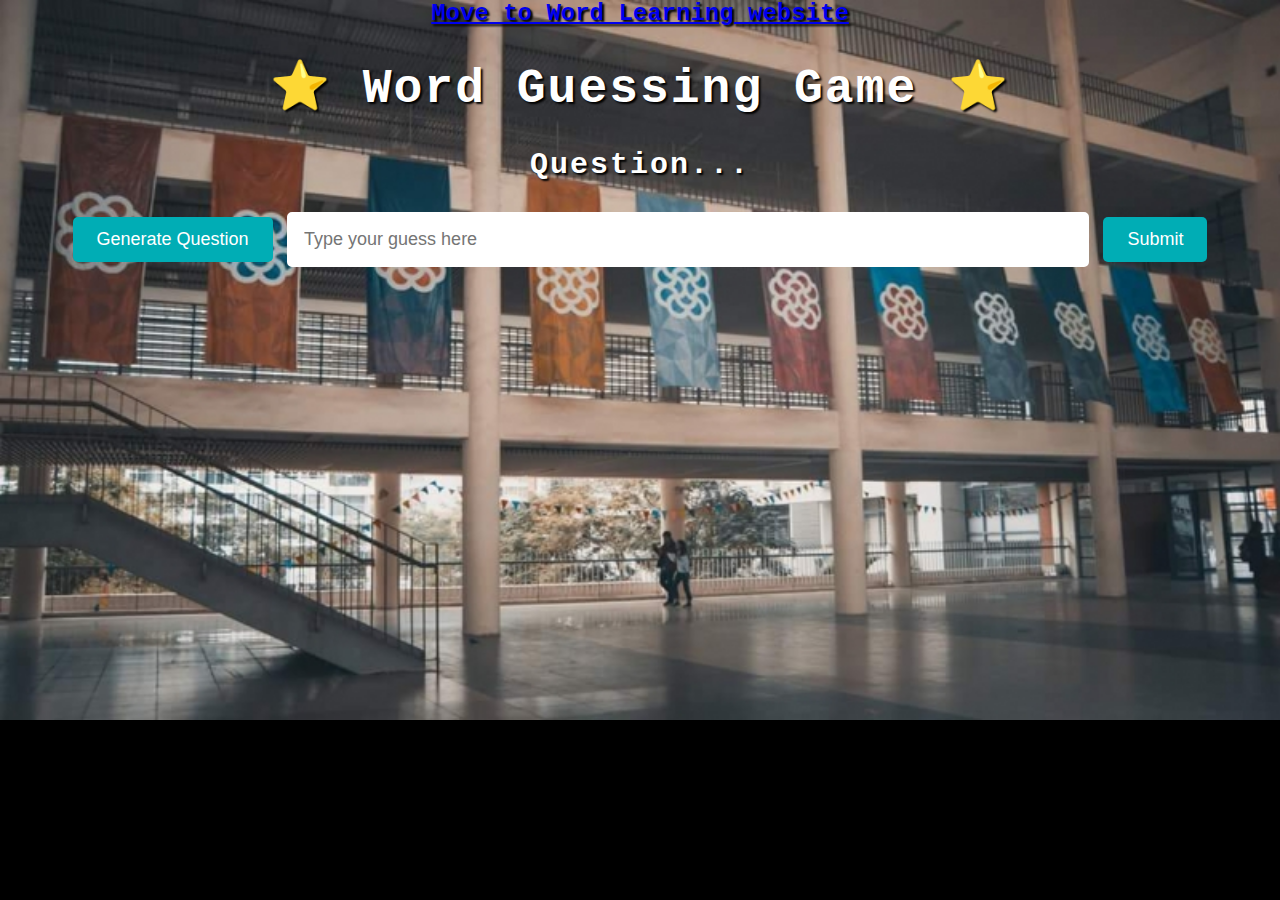
<file: index.html>
<!DOCTYPE html>
<html>

<head>
    <title>Random Question Generator</title>
    <link rel="stylesheet" href="CSS\index.css">
</head>

<body>
    <a href="words.html">Move to Word Learning website</a>

    <h1>⭐ Word Guessing Game ⭐</h1>

    <div id="question">Question...</div>
    <button id="question-button" onclick="displayQuestion()">Generate Question</button>

    <input type="text" id="answer-input" placeholder="Type your guess here">

    <button id="submit-button" type="submit">Submit</button>
    <button id="hint-button" onclick="displayHint()">Hint</button>
    <div id="feedback"></div>

    <button id="save-button" onclick="saveAnswer()">Save Answer</button>
    <div id="saved-answer"></div>

    <script src="JS\index.js"></script>
</body>

</html>
</file>
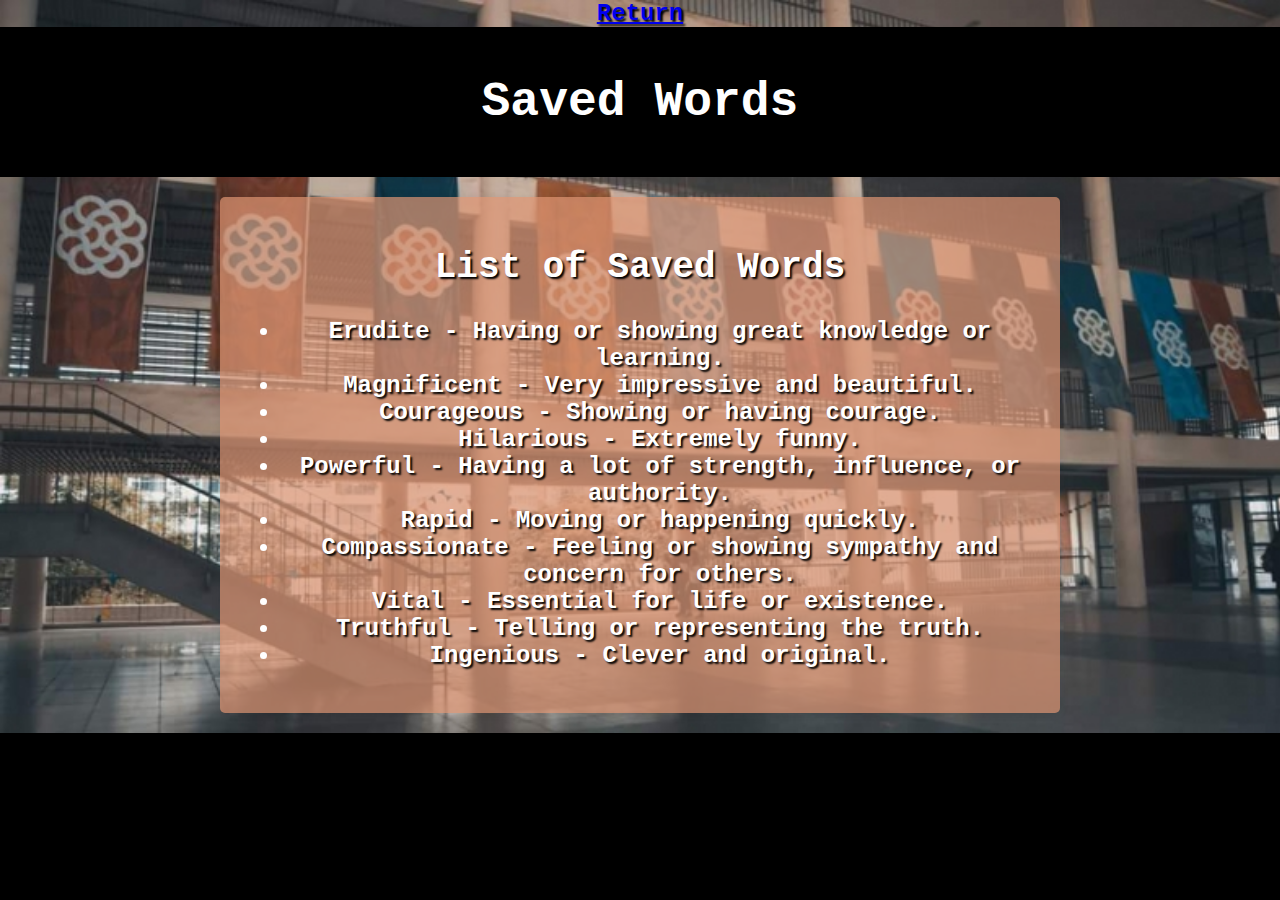
<file: saved_words.html>
<!DOCTYPE html>
<html lang="en">
<head>
    <meta charset="UTF-8">
    <meta name="viewport" content="width=device-width, initial-scale=1.0">
    <title>Saved Words</title>
    <link rel="stylesheet" href="CSS/saved_words.css">
</head>
<body>
    <a href="words.html">Return</a>
    <header>
        <h1>Saved Words</h1>
    </header>
    <main>
        <section>
            <h2>List of Saved Words</h2>
            <ul id="wordList"></ul>
        </section>
    </main>

    <script src="JS/saved_words.js"></script>
</body>
</html>
</file>
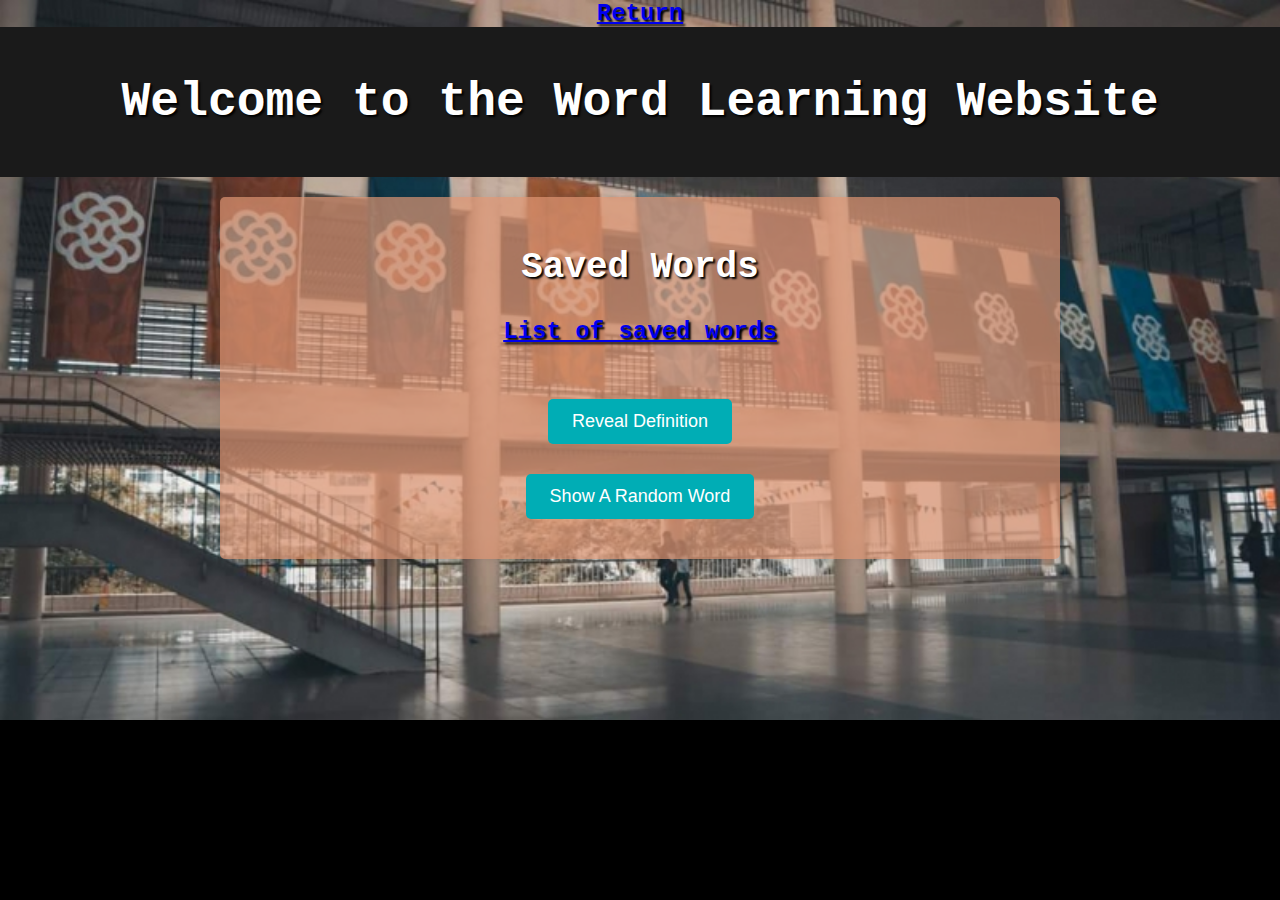
<file: words.html>
<!DOCTYPE html>
<html lang="en">

<head>
    <meta charset="UTF-8">
    <meta name="viewport" content="width=device-width, initial-scale=1.0">
    <title>Learn New Words</title>
    <link rel="stylesheet" href="CSS/words.css">
</head>

<body>
    <a href="index.html">Return</a>
    <header>
        <h1>Welcome to the Word Learning Website</h1>
    </header>
    <main>
        <section>
            <h2>Saved Words</h2>
            <a href="saved_words.html">List of saved words</a>
            <div>
                <p id="wordOfDay"></p>
                <button onclick="revealDefinition()">Reveal Definition</button>
            </div>
            <p id="definition" style="display: none;"></p>
            <button onclick="showRandomWord()">Show A Random Word</button>
        </section>
    </main>
    <script src="JS/words.js"></script>
</body>
</html>
</file>
<file: CSS/saved_words.css>
body {
    font-family: 'Courier New', Courier, monospace;
    text-align: center;
    background-color: black;
    background-image: url('1234.jpg');
    background-size: cover;
    background-repeat: no-repeat;
    margin: 0;
    padding: 0;
    color: white; /* Set the text color to white for better visibility on the image background */
    text-shadow: 2px 2px 2px black;
    font-size: 24px; /* Adjust the font size as desired */
    font-weight: bold; /* Increase the font weight for better visibility */
}

header {
    background-color: rgb(0, 0, 0);
    color: white;
    text-align: center;
    padding: 1rem 0;
}

main {
    max-width: 800px;
    margin: 20px auto;
    padding: 20px;
    background-color: rgb(221, 148, 114, 0.7);
    box-shadow: 0 0 10px rgba(0, 0, 0, 0.1);
    border-radius: 5px;
}

section {
    margin-bottom: 20px;
}

h1, h2, h3 {
    color: white;
}

p {
    color: white;
}

footer {
    text-align: center;
    padding: 10px 0;
    position: fixed;
    bottom: 0;
    width: 100%;
    background-color: #00adb5;
    color: white;
}
</file>
<file: CSS/words.css>
body {
    font-family: 'Courier New', Courier, monospace;
    text-align: center;
    background-color: black;
    background-image: url('1234.jpg');
    background-size: cover;
    background-repeat: no-repeat;
    margin: 0;
    padding: 0;
    color: white; /* Set the text color to white for better visibility on the image background */
    text-shadow: 2px 2px 2px black;
    font-size: 24px; /* Adjust the font size as desired */
    font-weight: bold; /* Increase the font weight for better visibility */
}

header {
    background-color: #1a1a1a;
    color: white;
    text-align: center;
    padding: 1rem 0;
}

main {
    max-width: 800px;
    margin: 20px auto;
    padding: 20px;
    background-color: rgb(221, 148, 114, 0.7);
    box-shadow: 0 0 10px rgba(0, 0, 0, 0.1);
    border-radius: 5px;
}

section {
    margin-bottom: 20px;
}

h1, h2, h3 {
    color: white;
}

p {
    color: white;
}

button, input[type="submit"] {
    margin-top: 30px;
    padding: 12px 24px;
    font-size: 18px;
    border: none;
    background-color: #00adb5;
    color: white;
    cursor: pointer;
    border-radius: 5px;
    transition: background-color 0.3s;
}

button:hover, input[type="submit"]:hover {
    background-color: #009ba3;
}

input[type="text"] {
    width: 60%;
    margin-top: 30px;
    padding: 15px;
    font-size: 18px;
    border-radius: 5px;
    border: 2px solid white;
}

footer {
    text-align: center;
    padding: 10px 0;
    position: fixed;
    bottom: 0;
    width: 100%;
    background-color: #00adb5;
    color: white;
}
</file>
